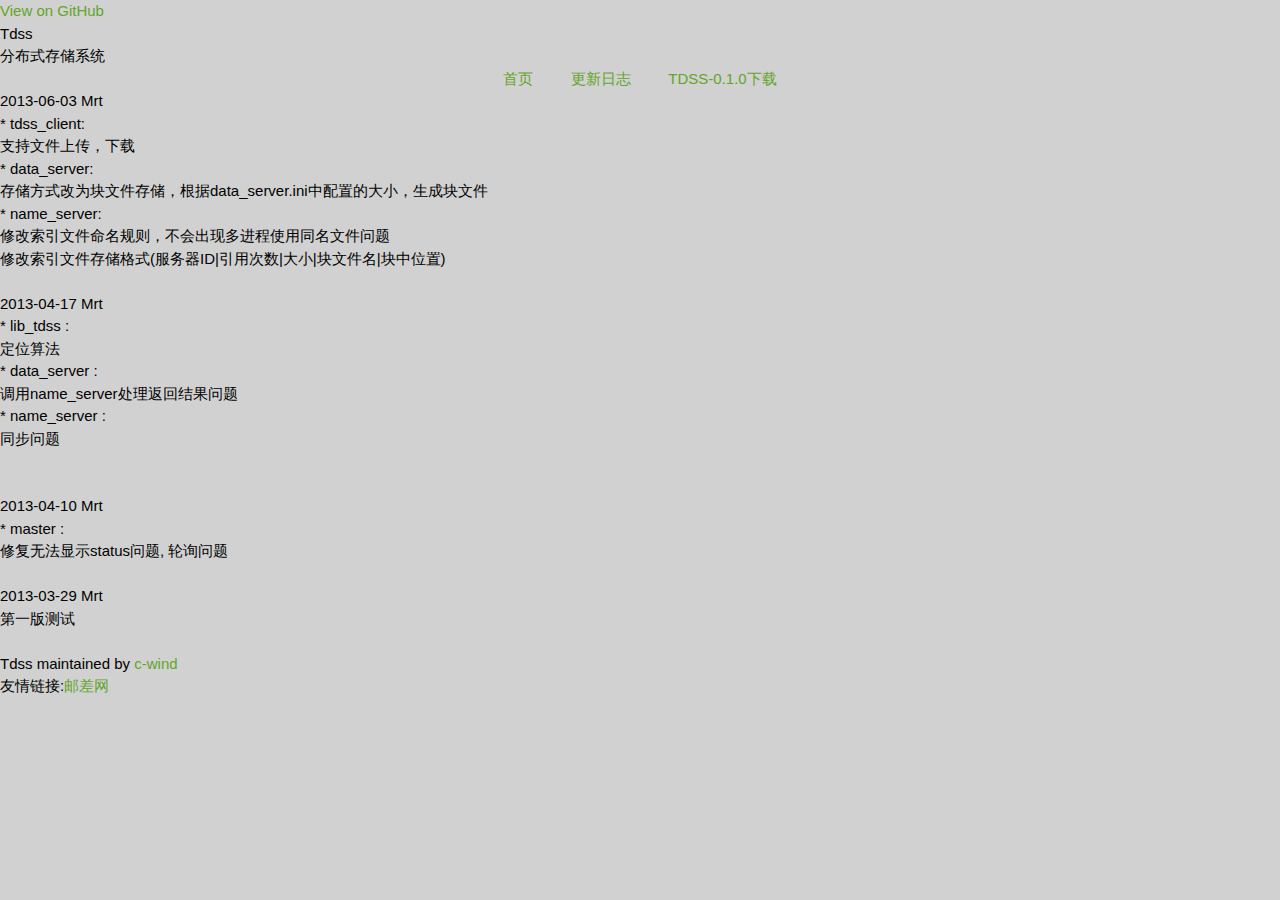
<file: change.html>
<!DOCTYPE html>
<html>

  <head>
    <meta charset='utf-8' />
    <meta http-equiv="X-UA-Compatible" content="chrome=1" />
    <meta name="description" content="Tdss : 分布式存储系统" />

    <link rel="stylesheet" type="text/css" media="screen" href="stylesheets/stylesheet.css">

    <title>Tdss - 更新日志</title>
  </head>

  <body>

    <!-- HEADER -->
    <div id="header_wrap" class="outer">
        <header class="inner">
          <a id="forkme_banner" href="https://github.com/c-wind/tdss">View on GitHub</a>

          <h1 id="project_title">Tdss</h1>
          <h2 id="project_tagline">分布式存储系统</h2>

        </header>
        <center>
            <section id="main_content">
              <a href="http://c-wind.github.io/tdss/index.html">首页</a>
              &nbsp; &nbsp; &nbsp; &nbsp;
              <a href="http://c-wind.github.io/tdss/change.html">更新日志</a>
              &nbsp; &nbsp; &nbsp; &nbsp;
              <a href="http://c-wind.github.io/tdss/download/tdss-0.1.0.tar.gz">TDSS-0.1.0下载</a>
            </section>
        </center>
    </div>

    <!-- MAIN CONTENT -->
    <div id="main_content_wrap" class="outer">
      <section id="main_content" class="inner">
      <p>
2013-06-03  Mrt <mrt@codecn.org><br />
	* tdss_client:<br />
		支持文件上传，下载<br />
	* data_server:<br />
		存储方式改为块文件存储，根据data_server.ini中配置的大小，生成块文件<br />
	* name_server:<br />
		修改索引文件命名规则，不会出现多进程使用同名文件问题<br />
		修改索引文件存储格式(服务器ID|引用次数|大小|块文件名|块中位置)<br />
</p><br />
<p>
2013-04-17  Mrt <mrt@codecn.org><br />
	* lib_tdss :<br />
		定位算法<br />
	* data_server :<br />
		调用name_server处理返回结果问题<br />
	* name_server :<br />
		同步问题<br />
<br />
</p><br />
<p>
2013-04-10  Mrt <mrt@codecn.org><br />
	* master :<br />
		修复无法显示status问题, 轮询问题<br />
<br />
2013-03-29  Mrt <mrt@codecn.org><br />
	第一版测试<br />
<br />

      </p>
      </section>
    </div>

    <!-- FOOTER  -->
    <div id="footer_wrap" class="outer">
      <footer class="inner">
        <p class="copyright">Tdss maintained by <a href="https://github.com/c-wind">c-wind</a></p>
        <p>友情链接:<a href="http://mailchina.org">邮差网</a></p>
      </footer>
    </div>

    

  </body>
</html>
</file>
<file: stylesheets/stylesheet.css>
/* http://meyerweb.com/eric/tools/css/reset/
   v2.0 | 20110126
   License: none (public domain)
*/

html, body, div, span, applet, object, iframe,
h1, h2, h3, h4, h5, h6, p, blockquote, pre,
a, abbr, acronym, address, big, cite, code,
del, dfn, em, img, ins, kbd, q, s, samp,
small, strike, strong, sub, sup, tt, var,
b, u, i, center,
dl, dt, dd, ol, ul, li,
fieldset, form, label, legend,
table, caption, tbody, tfoot, thead, tr, th, td,
article, aside, canvas, details, embed,
figure, figcaption, footer, header, hgroup,
menu, nav, output, ruby, section, summary,
time, mark, audio, video {
  margin: 0;
  padding: 0;
  border: 0;
  font-size: 100%;
  font: inherit;
  vertical-align: baseline;
}
/* HTML5 display-role reset for older browsers */
article, aside, details, figcaption, figure,
footer, header, hgroup, menu, nav, section {
  display: block;
}
body {
  line-height: 1;
}
ol, ul {
  list-style: none;
}
blockquote, q {
  quotes: none;
}
blockquote:before, blockquote:after,
q:before, q:after {
  content: '';
  content: none;
}
table {
  border-collapse: collapse;
  border-spacing: 0;
}

/* Style */

body {
  font-size: 15px;
  font-family: Arial, Arial, Helvetica, sans-serif;
  line-height: 1.5;
  background: #D1D1D1;
}

a {
  color: #63a52a;
  text-decoration: none;
  -webkit-transition: color ease-in-out 0.3s;
}

a:hover {
  text-decoration: underline;
  color: #90D355;
}

h1.title {
  margin: 30px 20px 10px;
  font-size: 60px;
  font-weight: bold;
  font-style: italic;
  font-family:Georgia, serif;
  text-align: center;
}

.wrapper {
  width: 675px;
  margin: 0 auto;
}

#container {
  border: 1px solid #2a2a2a;
  background: #ddd url(../images/pattern.png);
  box-shadow: 0 0 5px #b1b1b1;
}

p.tagline {
  padding: 20px 20px 0;
  color: #fff;
  font-size: 17px;
}

#main {
  margin-top: 20px;
  padding: 0 20px 90px;
  background-color: #fff;
}

.download-bar {
  background: #222;
  border: 5px solid #444;
  padding: 10px;
  margin: 0 -35px 20px;
  position: relative;
}

.download-bar .inner {
  overflow: hidden;
}

.download-bar .watch-fork iframe {
  display: block;
  float: left;
  border-right: 1px solid #ddd;
  padding-right: 5px;
}
.download-bar .watch-fork iframe.last {
  border-right: 0 none;
  padding-right: 0;
  padding-left: 5px;
  border-left: 1px solid #fff;
}
.download-bar .watch-fork {
  overflow: hidden;
  float: right;
  background-color: #eee;
  padding: 5px;
  border-radius: 3px;
}

.download-bar .blc {
  border: 10px solid black;
  border-color: transparent transparent black;
  width: 0;
  height: 0;
  display: block;
  position: absolute;
  bottom: -15px;
  left: 0;
  -moz-transform: rotate(45deg);
  -webkit-transform: rotate(45deg);
}

.download-bar .trc {
  border: 10px solid black;
  border-color:  black transparent transparent;
  width: 0;
  height: 0;
  display: block;
  position: absolute;
  top: -15px;
  right: 0;
  -moz-transform: rotate(45deg);
  -webkit-transform: rotate(45deg);
}

.download-bar .avatar {
  border: 1px solid black;
  display: block;
  padding: 4px;
  float: left;
}

.download-bar .avatar img {
  display: block;
}

.download-bar a.code {
  background: transparent url(../images/code.png) no-repeat 0 2px;
  padding-left: 35px;
  margin-top: 8px;
  display: block;
  float: left;
  text-indent: 0;
  width: auto;
  height: auto;
  opacity: 1;
  -moz-opacity: 1;
  filter:alpha(opacity=1);
}

.current-section {
  position: fixed;
  top: 0;
  left: 50%;
  width: 693px;
  margin-left: -352px;
  background: #222;
  border: 5px solid #444;
  color: #fff;
  opacity: 0;
  visibility: hidden;
  -webkit-transition: opacity ease-in-out 0.3s;
}

.current-section p {
  padding: 5px 27px;
  font-size: 24px;
  font-weight: bold;
}

.current-section a {
  float: right;
  text-indent: -10000px;
  background: transparent url(../images/top.png) no-repeat 0 0;
  width: 20px;
  height: 20px;
  opacity: 0.8;
  margin-right: 12px;
  margin-top: 12px;
  -moz-opacity: 0.8;
  filter:alpha(opacity=8);
  -webkit-transition: opacity ease-in-out 0.3s;
}

.current-section a:hover {
  opacity: 1;
  -moz-opacity: 1;
  filter:alpha(opacity=1);
}

.current-section a.zip {
  margin-right: 8px;
}

a.zip,
a.zip span {
  background: transparent url(../images/zip.png) no-repeat 0 0;
  width: 30px;
  height: 21px;
  opacity: 0.8;
  display: inline-block;
  text-indent: -10000px;
  -moz-opacity: 0.8;
  filter:alpha(opacity=8);
  -webkit-transition: opacity ease-in-out 0.3s;
}

a.tar,
a.tar span {
  background: transparent url(../images/tar.png) no-repeat 0 0;
  width: 30px;
  height: 21px;
  opacity: 0.8;
  display: inline-block;
  text-indent: -10000px;
  -moz-opacity: 0.8;
  filter:alpha(opacity=8);
  -webkit-transition: opacity ease-in-out 0.3s;
}

a.code {
  background: transparent url(../images/code.png) no-repeat 0 2px;
  width: 30px;
  height: 21px;
  display: block;
  opacity: 0.8;
  display: inline-block;
  text-indent: -10000px;
  -moz-opacity: 0.8;
  filter:alpha(opacity=8);
  -webkit-transition: opacity ease-in-out 0.3s;
}

a.zip:hover,
a.tar:hover,
a.code:hover {
  opacity: 1;
  -moz-opacity: 1;
  filter:alpha(opacity=1);
}

a.download-button {
  border: 1px solid black;
  border-radius: 3px;
  display: inline-block;
  text-indent: 0!important;
  width: auto;
  float: right;
  background: #999; /* for non-css3 browsers */
  filter: progid:DXImageTransform.Microsoft.gradient(startColorstr='#37ADD4', endColorstr='#1B657E'); /* for IE */
  background: -webkit-gradient(linear, left top, left bottom, from(#37ADD4), to(#1B657E)); /* for webkit browsers */
  background: -moz-linear-gradient(top,  #37ADD4,  #1B657E); /* for firefox 3.6+ */
  height: auto;
  margin-left: 10px;
}

a.download-button span {
  background-position: 10px 5px;
  width: auto;
  height: auto;
  padding: 5px 10px;
  padding-left: 45px;
  display: inline-block;
  text-indent: 0!important;
  color: #fff;
}

footer {
  margin-bottom: 60px;
  padding-bottom: 60px;
}

footer .owner {
  background: #222;
  border: 5px solid #444;
  padding: 5px 15px;
  margin: -67px -10px 35px;
  color: #d6d6d6;
}

footer .creds small {
  float: right;
  font-size: 10px;
  text-align: right;
  margin-left: 15px;
}

footer .owner .avatar {
  background-color: #666;
  display: block;
  margin: -19px 10px 0 0;
  width: 60px;
  float: left;
}

footer .owner img {
  display: block;
  border: 1px solid #2a2a2a;
  margin: 5px;
}

footer .owner p {
  font-family:Georgia, serif;
}

footer .owner p a {
  font-size: 16px;
  font-style: italic;
}

/* Markdown */
.markdown-body h1,
.markdown-body h2,
.markdown-body h3,
.markdown-body h4,
.markdown-body h5,
.markdown-body h6,
.markdown-body p,
.markdown-body pre,
.markdown-body ul,
.markdown-body ol,
.markdown-body dl,
.markdown-body table,
.markdown-body blockquote {
  margin-bottom: 20px;
}

.markdown-body h1,
.markdown-body h2,
.markdown-body h3,
.markdown-body h4,
.markdown-body h5,
.markdown-body h6 {
  font-weight: bold;
}

.markdown-body h1 {
  font-size: 28px;
}

.markdown-body h2 {
  font-size: 24px;
  color: #557398;
}

.markdown-body h3 {
  font-size: 20px;
}

.markdown-body h4 {
  font-size: 18px;
}

.markdown-body h5 {
  font-size: 16px;
}

.markdown-body pre {
  padding: 10px 70px 10px 0;
  margin-left: -20px;
  margin-right: -20px;
  font-family: 'Monaco', 'Lucida Console', monospace;
  font-size: 13px;
  line-height: 20px;
  box-shadow: inset 0 0 5px #000;
  word-wrap: break-word;
  background-color:#3b3b3b;
  color: #d6d6d6;
}

.markdown-body pre.lines {
  font-size: 12px;
  margin:0 10px 0 -20px;
  padding: 10px;
  float:  left;
  display: block;
  text-align: right;
  box-shadow: none;
  background-color:#2a2a2a;
  color: #d6d6d6;
}

.markdown-body ul,
.markdown-body ol {
  padding-left: 30px;
}

.markdown-body ul {
  list-style-type: disc;
}

.markdown-body li,
.markdown-body li p,
.markdown-body dd,
.markdown-body dd p {
  margin-bottom: 10px;
}

.markdown-body li pre,
.markdown-body li pre.lines,
.markdown-body dd pre,
.markdown-body dd pre.lines {
  margin-left: -35px;
}

.markdown-body dt {
  font-weight: bold;
  font-style: italic;
}

.markdown-body dd {
  margin-left: 15px;
}

.markdown-body table {
  width: 673px;
  margin-left: -20px;
  margin-right: -20px;
}

.markdown-body tbody {
  border-top: 2px solid #557398;
  border-bottom: 2px solid #557398;
  background-color: #EBEFF4;
}

.markdown-body table td * {
  margin: 0;
}

.markdown-body td {
  border-right: 1px solid #557398;
  border-bottom: 1px solid #557398;
  padding: 5px;
}

.markdown-body td:first-child,
.markdown-body th:first-child {
  width: 30%;
  padding-left: 20px;
}

.markdown-body td:last-child {
  border-right: 0 none;
}

.markdown-body th {
  font-size: 18px;
  font-weight: bold;
  text-align: left;
  padding: 5px;
}

.markdown-body tt {
  background-color:#3b3b3b;
  color: #d6d6d6;
  padding: 2px 3px;
}

.markdown-body blockquote {
  font-style: italic;
  font-family:Georgia, serif;
  font-size: 17px;
  border-top: 3px solid #333;
  border-bottom: 3px solid #333;
  padding: 10px 20px;
  padding-left: 50px;
}

.markdown-body blockquote:before {
  font-style: italic;
  font-family: Georgia, serif;
  font-size: 90px;
  height: 90px;
  margin-left: -60px;
  margin-top: -25px;
  content: "‟";
  display: block;
  float: left;
}

.markdown-body img {
  max-width: 100%;
  @include box-sizing(border-box);
}

.highlight  { background: #ffffff; }
.highlight .c { color: #999988; font-style: italic } /* Comment */
.highlight .err { color: #a61717; background-color: #e3d2d2 } /* Error */
.highlight .k { font-weight: bold } /* Keyword */
.highlight .o { font-weight: bold } /* Operator */
.highlight .cm { color: #999988; font-style: italic } /* Comment.Multiline */
.highlight .cp { color: #999999; font-weight: bold } /* Comment.Preproc */
.highlight .c1 { color: #999988; font-style: italic } /* Comment.Single */
.highlight .cs { color: #999999; font-weight: bold; font-style: italic } /* Comment.Special */
.highlight .gd { color: #000000; background-color: #ffdddd } /* Generic.Deleted */
.highlight .gd .x { color: #000000; background-color: #ffaaaa } /* Generic.Deleted.Specific */
.highlight .ge { font-style: italic } /* Generic.Emph */
.highlight .gr { color: #aa0000 } /* Generic.Error */
.highlight .gh { color: #999999 } /* Generic.Heading */
.highlight .gi { color: #000000; background-color: #ddffdd } /* Generic.Inserted */
.highlight .gi .x { color: #000000; background-color: #aaffaa } /* Generic.Inserted.Specific */
.highlight .go { color: #888888 } /* Generic.Output */
.highlight .gp { color: #555555 } /* Generic.Prompt */
.highlight .gs { font-weight: bold } /* Generic.Strong */
.highlight .gu { color: #800080; font-weight: bold; } /* Generic.Subheading */
.highlight .gt { color: #aa0000 } /* Generic.Traceback */
.highlight .kc { font-weight: bold } /* Keyword.Constant */
.highlight .kd { font-weight: bold } /* Keyword.Declaration */
.highlight .kn { font-weight: bold } /* Keyword.Namespace */
.highlight .kp { font-weight: bold } /* Keyword.Pseudo */
.highlight .kr { font-weight: bold } /* Keyword.Reserved */
.highlight .kt { color: #445588; font-weight: bold } /* Keyword.Type */
.highlight .m { color: #009999 } /* Literal.Number */
.highlight .s { color: #d14 } /* Literal.String */
.highlight .na { color: #008080 } /* Name.Attribute */
.highlight .nb { color: #0086B3 } /* Name.Builtin */
.highlight .nc { color: #445588; font-weight: bold } /* Name.Class */
.highlight .no { color: #008080 } /* Name.Constant */
.highlight .ni { color: #800080 } /* Name.Entity */
.highlight .ne { color: #990000; font-weight: bold } /* Name.Exception */
.highlight .nf { color: #990000; font-weight: bold } /* Name.Function */
.highlight .nn { color: #555555 } /* Name.Namespace */
.highlight .nt { color: #000080 } /* Name.Tag */
.highlight .nv { color: #008080 } /* Name.Variable */
.highlight .ow { font-weight: bold } /* Operator.Word */
.highlight .w { color: #bbbbbb } /* Text.Whitespace */
.highlight .mf { color: #009999 } /* Literal.Number.Float */
.highlight .mh { color: #009999 } /* Literal.Number.Hex */
.highlight .mi { color: #009999 } /* Literal.Number.Integer */
.highlight .mo { color: #009999 } /* Literal.Number.Oct */
.highlight .sb { color: #d14 } /* Literal.String.Backtick */
.highlight .sc { color: #d14 } /* Literal.String.Char */
.highlight .sd { color: #d14 } /* Literal.String.Doc */
.highlight .s2 { color: #d14 } /* Literal.String.Double */
.highlight .se { color: #d14 } /* Literal.String.Escape */
.highlight .sh { color: #d14 } /* Literal.String.Heredoc */
.highlight .si { color: #d14 } /* Literal.String.Interpol */
.highlight .sx { color: #d14 } /* Literal.String.Other */
.highlight .sr { color: #009926 } /* Literal.String.Regex */
.highlight .s1 { color: #d14 } /* Literal.String.Single */
.highlight .ss { color: #990073 } /* Literal.String.Symbol */
.highlight .bp { color: #999999 } /* Name.Builtin.Pseudo */
.highlight .vc { color: #008080 } /* Name.Variable.Class */
.highlight .vg { color: #008080 } /* Name.Variable.Global */
.highlight .vi { color: #008080 } /* Name.Variable.Instance */
.highlight .il { color: #009999 } /* Literal.Number.Integer.Long */
</file>
